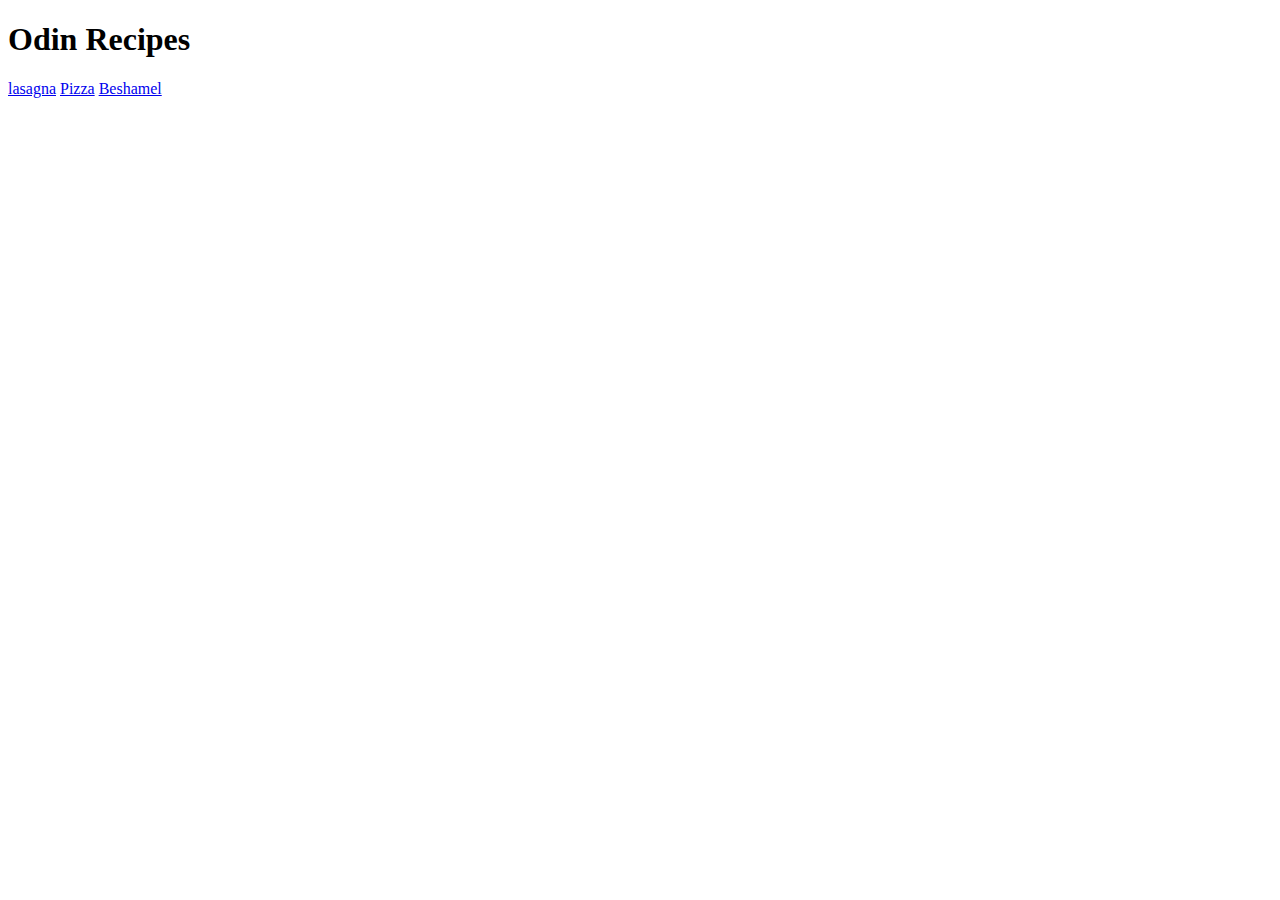
<file: index.html>
<!DOCTYPE html>
<html lang="en">
<head>
    <meta charset="UTF-8">
    <meta http-equiv="X-UA-Compatible" content="IE=edge">
    <meta name="viewport" content="width=device-width, initial-scale=1.0">
    <title>Recipes</title>
    <link rel="stylesheet" href="styles.css">

</head>
<body>
    <h1>Odin Recipes</h1>
    <a href="recipes/lasagna.html">lasagna</a>
    <a href="recipes/pizza.html">Pizza</a>
    <a href="recipes/beshamel.html">Beshamel</a>
</body>
</html>
</file>
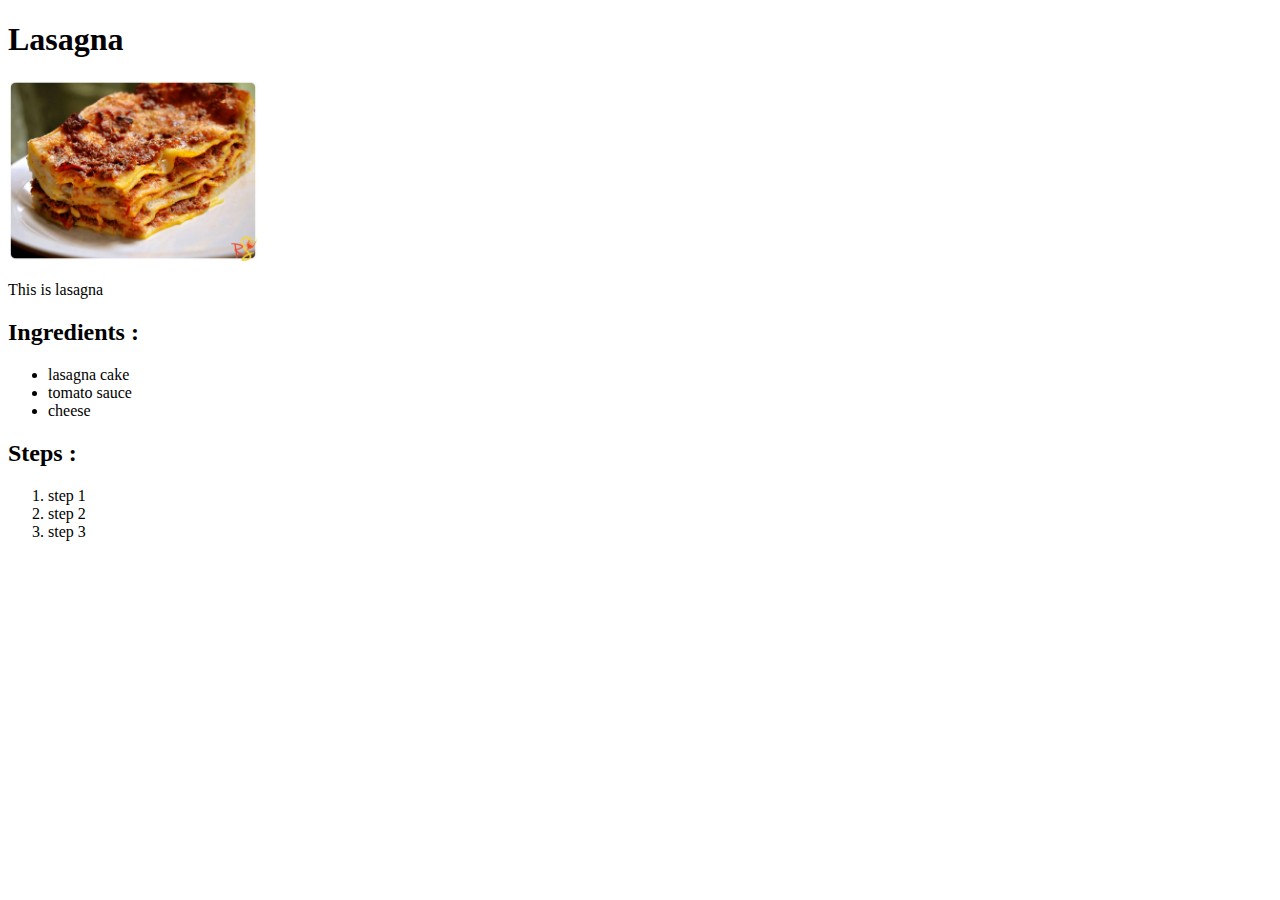
<file: recipes/beshamel.html>
<!DOCTYPE html>
<html lang="en">
<head>
    <meta charset="UTF-8">
    <meta http-equiv="X-UA-Compatible" content="IE=edge">
    <meta name="viewport" content="width=device-width, initial-scale=1.0">
    <title>Beshamel</title>
    <link rel="stylesheet" href="../styles.css">
</head>
<body>
    <h1>Lasagna</h1>
    <img src="lasagna.jpg">
    <p>This is lasagna</p>
    <h2>Ingredients :</h2>
    <ul>
        <li>lasagna cake</li>
        <li>tomato sauce</li>
        <li>cheese</li>
    </ul>
    <h2>Steps :</h2>
    <ol>
        <li>step 1</li>
        <li>step 2</li>
        <li>step 3</li>
    </ol>
</body>
</html>
</file>
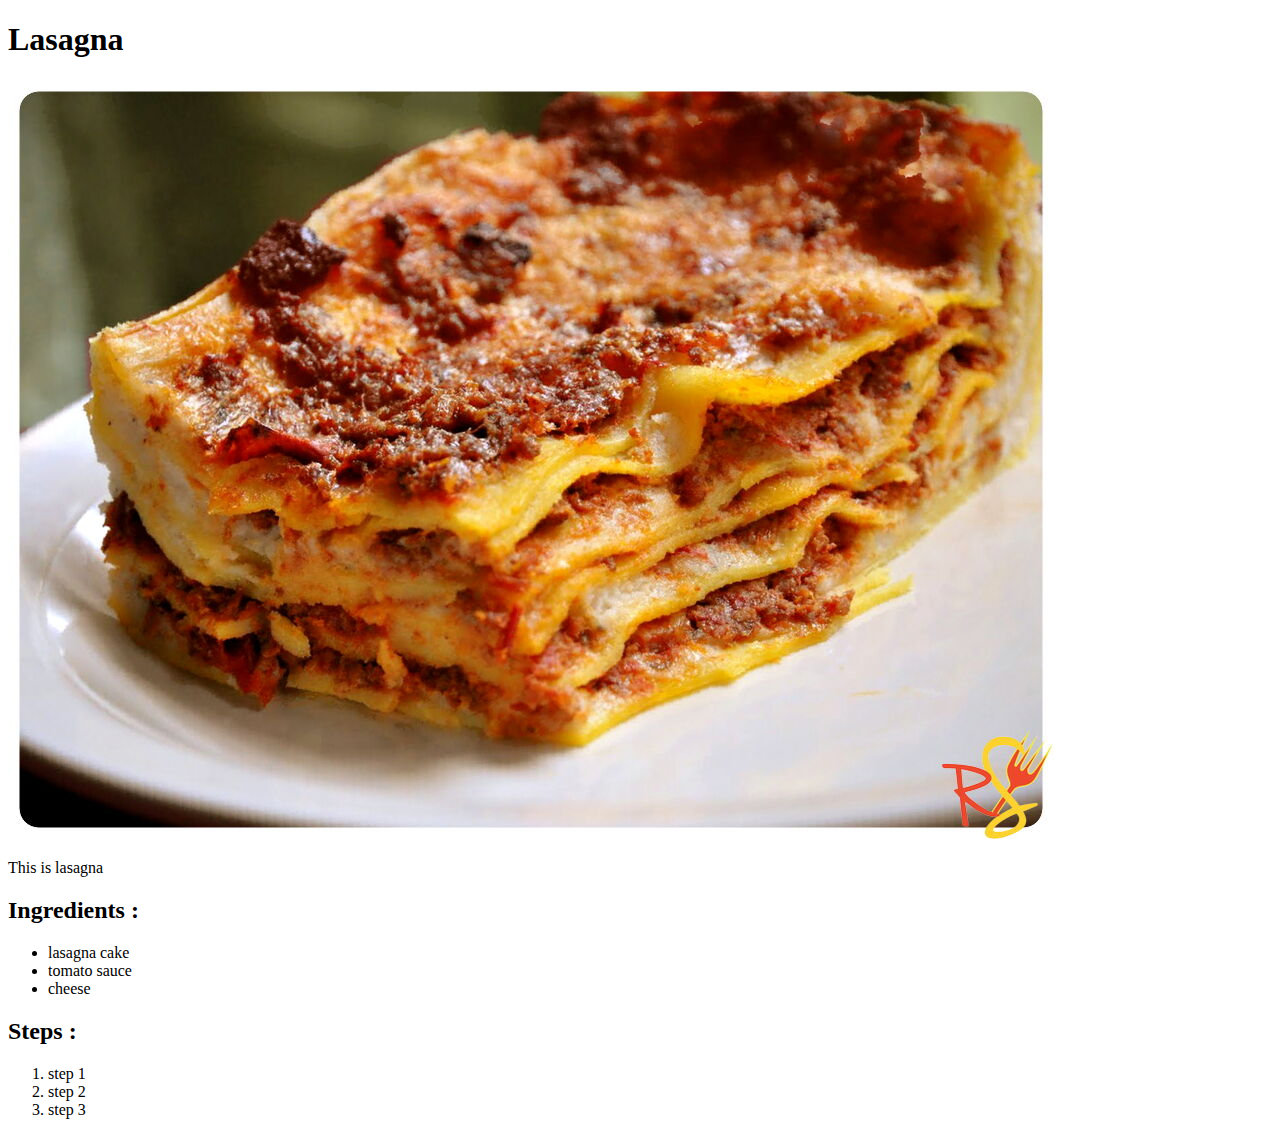
<file: recipes/lasagna.html>
<!DOCTYPE html>
<html lang="en">
<head>
    <meta charset="UTF-8">
    <meta http-equiv="X-UA-Compatible" content="IE=edge">
    <meta name="viewport" content="width=device-width, initial-scale=1.0">
    <title>Document</title>
</head>
<body>
    <h1>Lasagna</h1>
    <img src="lasagna.jpg">
    <p>This is lasagna</p>
    <h2>Ingredients :</h2>
    <ul>
        <li>lasagna cake</li>
        <li>tomato sauce</li>
        <li>cheese</li>
    </ul>
    <h2>Steps :</h2>
    <ol>
        <li>step 1</li>
        <li>step 2</li>
        <li>step 3</li>
    </ol>
</body>
</html>
</file>
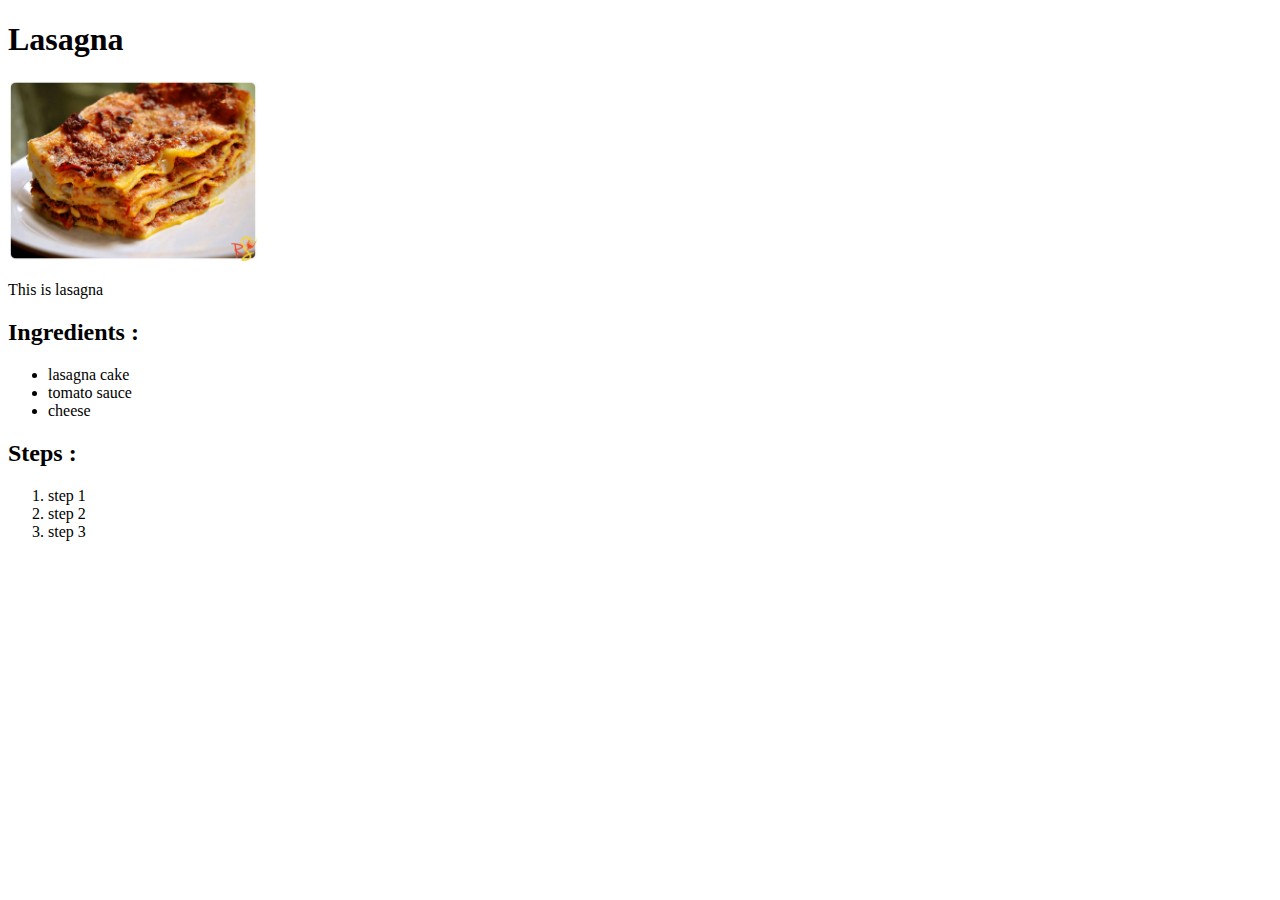
<file: recipes/pizza.html>
<!DOCTYPE html>
<html lang="en">
<head>
    <meta charset="UTF-8">
    <meta http-equiv="X-UA-Compatible" content="IE=edge">
    <meta name="viewport" content="width=device-width, initial-scale=1.0">
    <title>Pizza</title>
    <link rel="stylesheet" href="../styles.css">
</head>
<body>
    <h1>Lasagna</h1>
    <img src="lasagna.jpg">
    <p>This is lasagna</p>
    <h2>Ingredients :</h2>
    <ul>
        <li>lasagna cake</li>
        <li>tomato sauce</li>
        <li>cheese</li>
    </ul>
    <h2>Steps :</h2>
    <ol>
        <li>step 1</li>
        <li>step 2</li>
        <li>step 3</li>
    </ol>
</body>
</html>
</file>
<file: styles.css>
img{
    height: auto;
    width: 250px;
}
</file>
